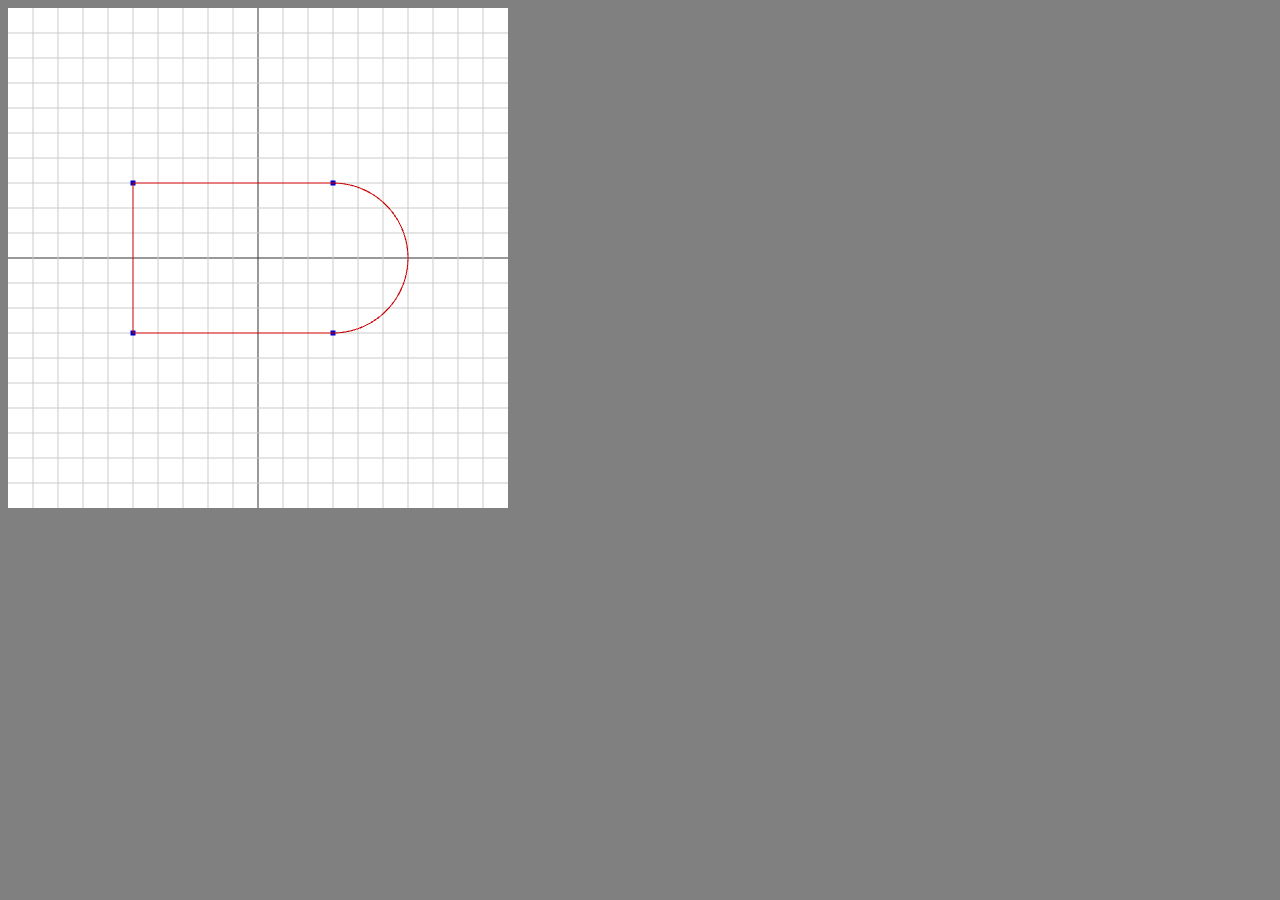
<file: assignments/A01 - Lines and Normalized Screen Coordinates/index.html>
<!doctype html>
<html>
	<head>
		<title>HTML 5 Canvas Element</title>
		<script src="draw.js"> </script>
		<script>
var canvas;
var gl = null;

var vU = [];
var stl1, stl2, stl3, stl4, stl5;
var show2 = false;
var program = null;

var keyFunction =function(e) {
	if (e.keyCode == 32) {	// Space
		show2 = !show2;
	}	
}
//'window' is a JavaScript object (if "canvas", it will not work)
window.addEventListener("keyup", keyFunction, false);


function line(x1,y1,x2,y2) {
	vU = vU.concat([x1,y1,x2,y2]);
}

function main(){
	var canvas = document.getElementById("my-canvas");
	
	try{
		gl= canvas.getContext("webgl2");
	} catch(e){
		console.log(e);
	}
	
	if(gl){
	
		var vertices = [ -1, 0,
						  1, 0,
						  0,-1,
						  0, 1];
		j = stl1 = vertices.length;
		
		for(i=1; i<10; i++) {
			// Horizontal lines
			vertices[j++] = -1; 
			vertices[j++] = i*0.1;
			vertices[j++] = 1; 
			vertices[j++] = i*0.1; 
			vertices[j++] = -1; 
			vertices[j++] = -i*0.1;
			vertices[j++] = 1; 
			vertices[j++] = -i*0.1; 
			
			// Vertical lines
			vertices[j++] = i*0.1;
			vertices[j++] = 1; 
			vertices[j++] = i*0.1; 
			vertices[j++] = -1; 
			vertices[j++] = -i*0.1;
			vertices[j++] = 1; 
			vertices[j++] = -i*0.1; 
			vertices[j++] = -1; 
		}
		stl2 = vertices.length;
		
		vertices = vertices.concat(
						[ 0.3, -0.3,
						 -0.5, -0.3,
						 -0.5, 0.3,
						  0.3, 0.3]
		);
		stl3b = vertices.length;
		for(i = 0; i <= 64; i++) {
			vertices = vertices.concat([0.3 * (1+Math.sin(i/64*3.1416)), 0.3 * Math.cos(i/64*3.1416)]);
		}
		stl3 = vertices.length; 
		
		draw();
		vertices = vertices.concat(vU);
		stl4 = vertices.length;
		
						 
		var VBO = gl.createBuffer();
		gl.bindBuffer(gl.ARRAY_BUFFER, VBO);
		gl.bufferData(gl.ARRAY_BUFFER, new Float32Array(vertices), gl.STATIC_DRAW);
		
// Vertex shader
			var vs = `#version 300 es
#define POSITION_LOCATION 0

layout(location = POSITION_LOCATION) in vec2 pos1;

void main() {
	gl_Position = vec4(pos1, 0, 1);
	gl_PointSize = 5.0;
}
`;

// Fragment shader
			var fs = `#version 300 es
precision highp float;

out vec4 color;

uniform vec4 pColor;

void main() {
	color = pColor;
}
`;
		program = gl.createProgram();
		var v1 = gl.createShader(gl.VERTEX_SHADER);
		gl.shaderSource(v1, vs);
		gl.compileShader(v1);
		var v2 = gl.createShader(gl.FRAGMENT_SHADER);
		gl.shaderSource(v2, fs)
		gl.compileShader(v2);		
		gl.attachShader(program, v1);
		gl.attachShader(program, v2);
		gl.linkProgram(program);				
		
		gl.useProgram(program);
		
		var vertexPositionHandle = gl.getAttribLocation(program, 'pos1');
		gl.enableVertexAttribArray(vertexPositionHandle);
		gl.vertexAttribPointer(vertexPositionHandle, 2, gl.FLOAT, false, 0, 0);

		drawScene();
	}else{
		alert("Error: WebGL not supported by your browser!");
	}
}

function drawScene() {
	var pColorLocation = gl.getUniformLocation(program, 'pColor');
	gl.uniform4f(pColorLocation, 0.2, 0.2, 0.2, 1.0);
	gl.drawArrays(gl.LINES, 0, stl1/2);
	gl.uniform4f(pColorLocation, 0.8, 0.8, 0.8, 1.0);
	gl.drawArrays(gl.LINES, stl1/2, (stl2-stl1)/2);

	gl.uniform4f(pColorLocation, 0.0, 0.0, 0.8, 1.0);
	gl.drawArrays(gl.LINE_STRIP, stl2/2, (stl3-stl2)/2);
	gl.drawArrays(gl.POINTS, stl2/2, (stl3b-stl2)/2);
	gl.uniform4f(pColorLocation, 0.8, 0.0, 0.0, 1.0);
	gl.drawArrays(gl.LINES, stl3/2, (stl4-stl3)/2);

		
	window.requestAnimationFrame(drawScene);		
}	

		</script>
	</head>
	
	<body style="background-color: grey;" onLoad="main();">
		<canvas id="my-canvas" width='500' height='500' style="background-color: white;">
			Your browser doesn't support the Canvas Element!
		</canvas>
	</body>

</html>
</file>
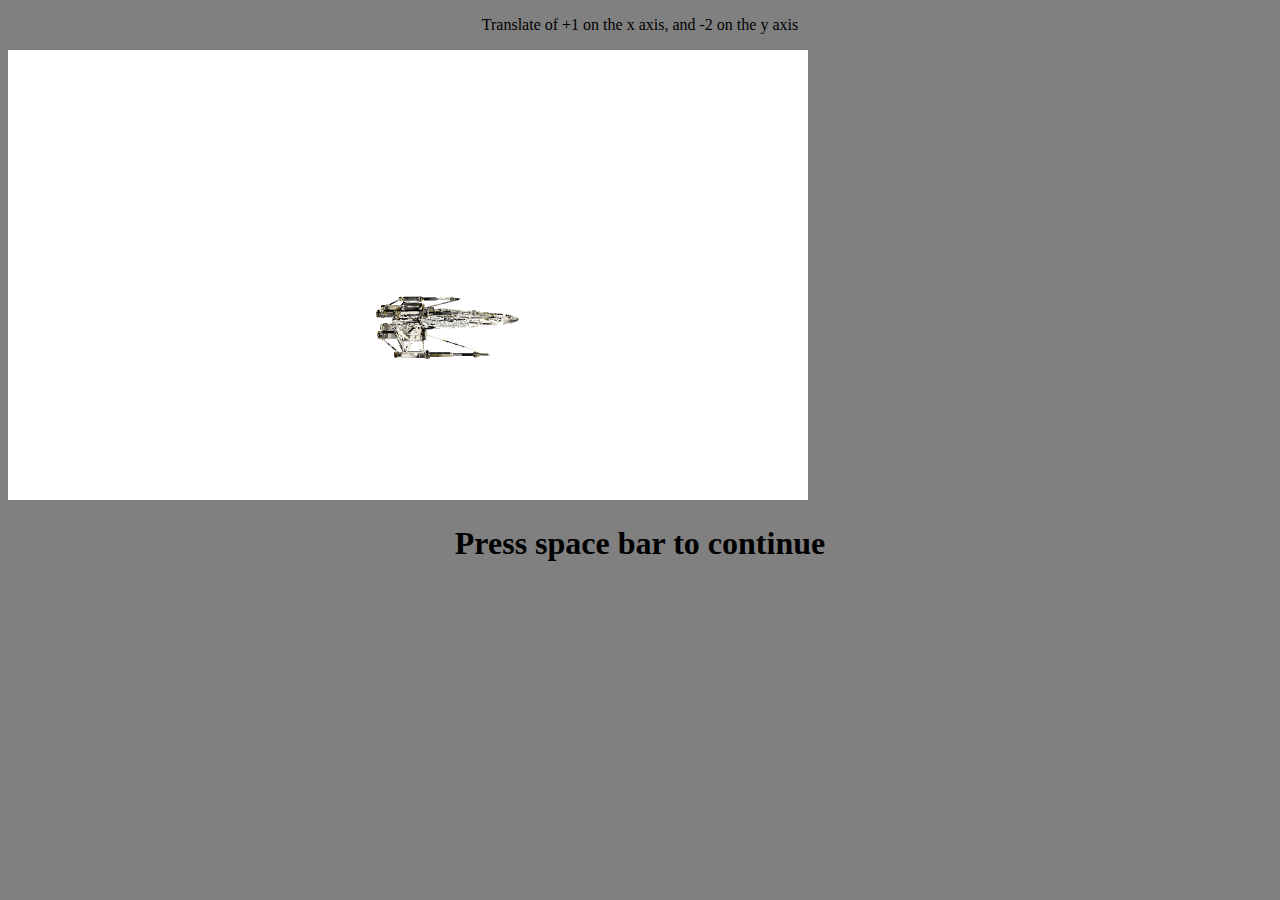
<file: assignments/A02 - Basic transform/index.html>
<!doctype html>
<html>
	<head>
		<title>HTML 5 Canvas Element</title>
		<script src="move.js"></script>
        <script src="lib/model.js"></script>
        <script src="lib/texture.js"></script>
        <script src="lib/webgl-obj-loader.min.js"></script>
		<script src="lib/utils.js"></script>
		<script src="lib/app.js"></script>
	</head>
	
	<body style="background-color: grey;" onLoad="main();">
		<center><p id="p1">Transforms go here</p></center>
		<canvas id="my-canvas" width='800' height='450' style="background-color: white;">
			Your browser doesn't support the Canvas Element!
		</canvas>
		<center><h1>Press space bar to continue</h1></center>
	</body>

</html>
</file>
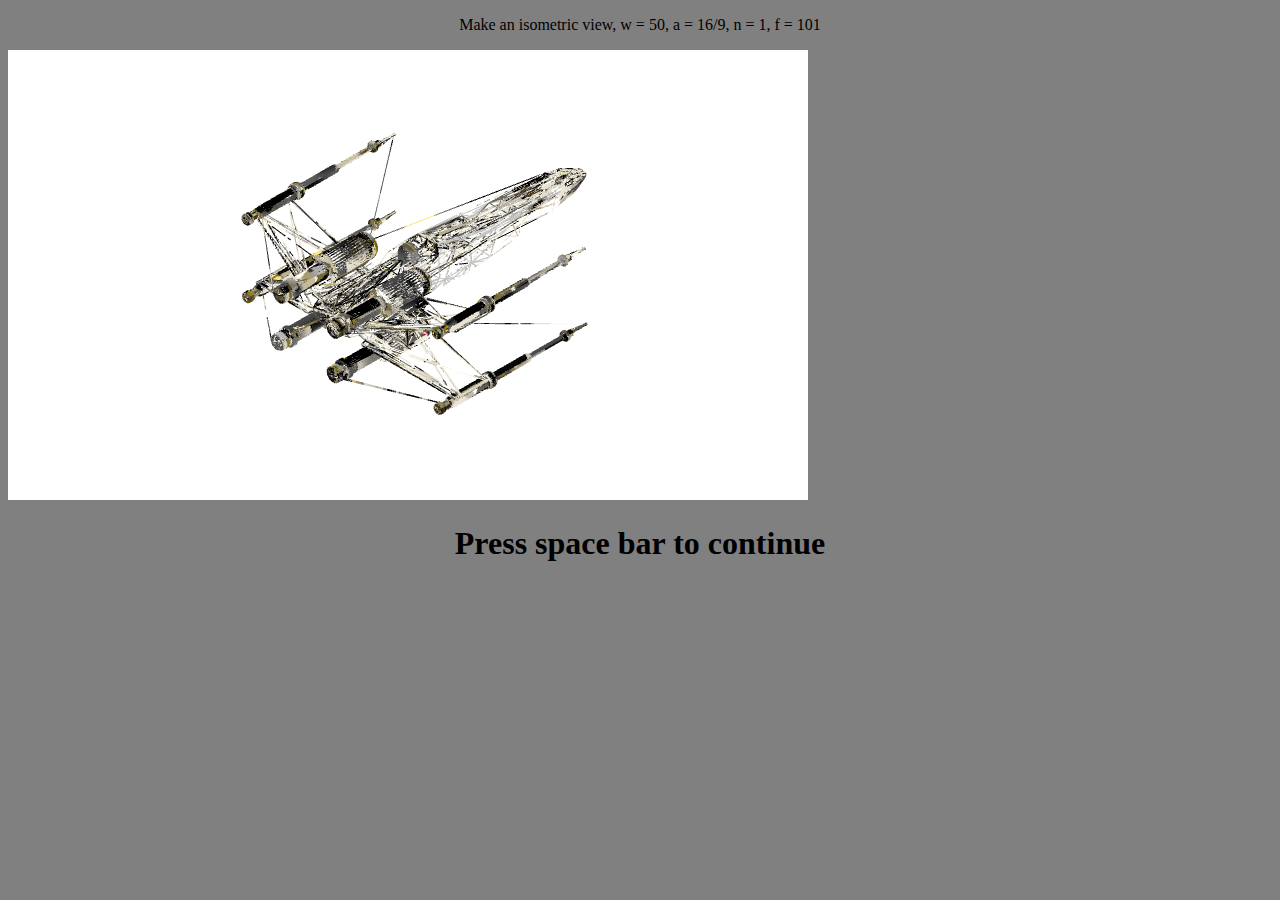
<file: assignments/A04 - Axonometry/index.html>
<!doctype html>
<html>
	<head>
		<title>HTML 5 Canvas Element</title>
		<script src="axonometry.js"></script>
        <script src="lib/model.js"></script>
        <script src="lib/texture.js"></script>
        <script src="lib/webgl-obj-loader.min.js"></script>
		<script src="lib/utils.js"></script>
		<script src="lib/app2.js"></script>
	</head>
	
	<body style="background-color: grey;" onLoad="main();">
		<center><p id="p1">Transforms go here</p></center>
		<canvas id="my-canvas" width='800' height='450' style="background-color: white;">
			Your browser doesn't support the Canvas Element!
		</canvas>
		<center><h1>Press space bar to continue</h1></center>
	</body>

</html>
</file>
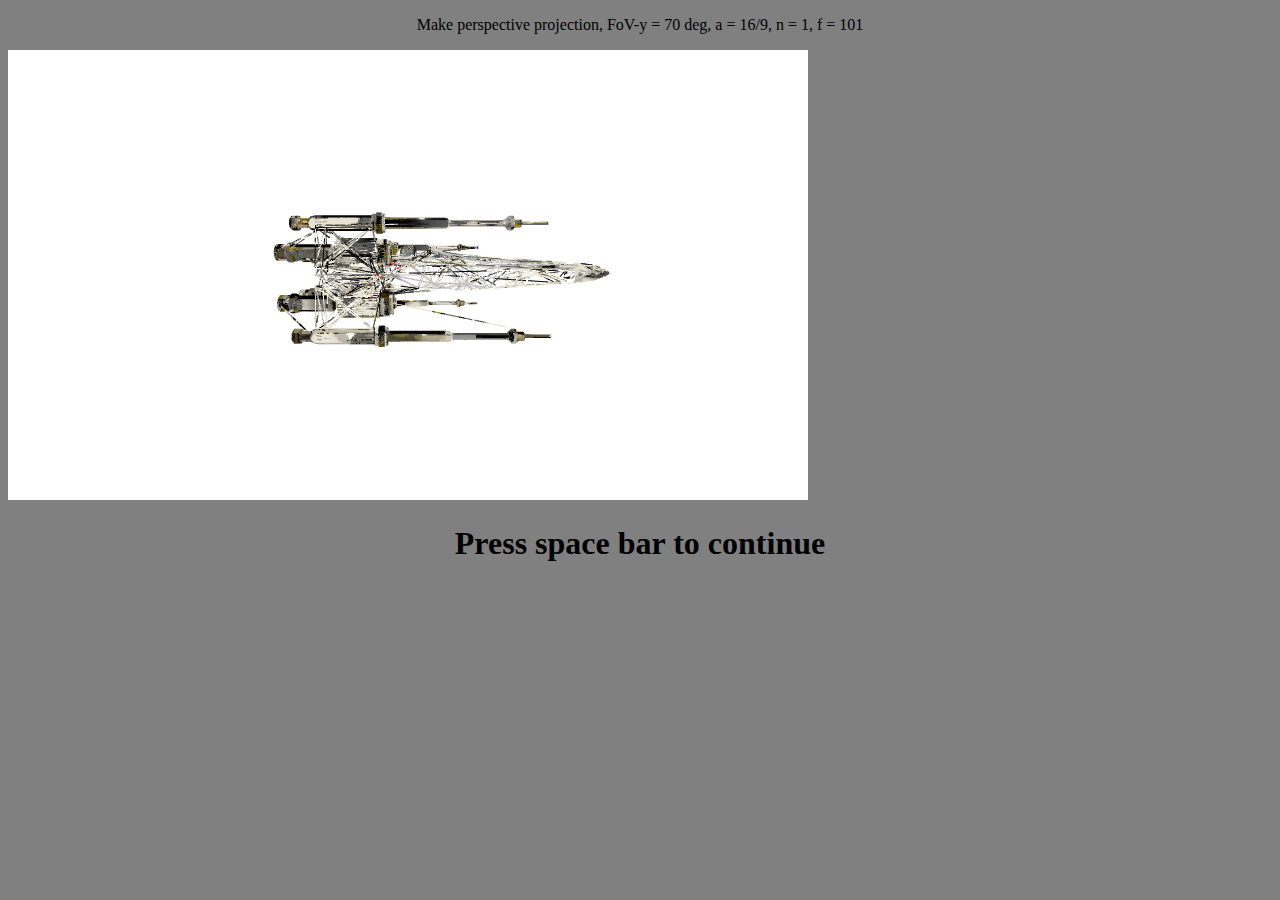
<file: assignments/A05 - Perspective/index.html>
<!doctype html>
<html>
	<head>
		<title>HTML 5 Canvas Element</title>
		<script src="perspective.js"></script>
        <script src="lib/model.js"></script>
        <script src="lib/texture.js"></script>
        <script src="lib/webgl-obj-loader.min.js"></script>
		<script src="lib/utils.js"></script>
		<script src="lib/app2.js"></script>
	</head>
	
	<body style="background-color: grey;" onLoad="main();">
		<center><p id="p1">Transforms go here</p></center>
		<canvas id="my-canvas" width='800' height='450' style="background-color: white;">
			Your browser doesn't support the Canvas Element!
		</canvas>
		<center><h1>Press space bar to continue</h1></center>
	</body>

</html>
</file>
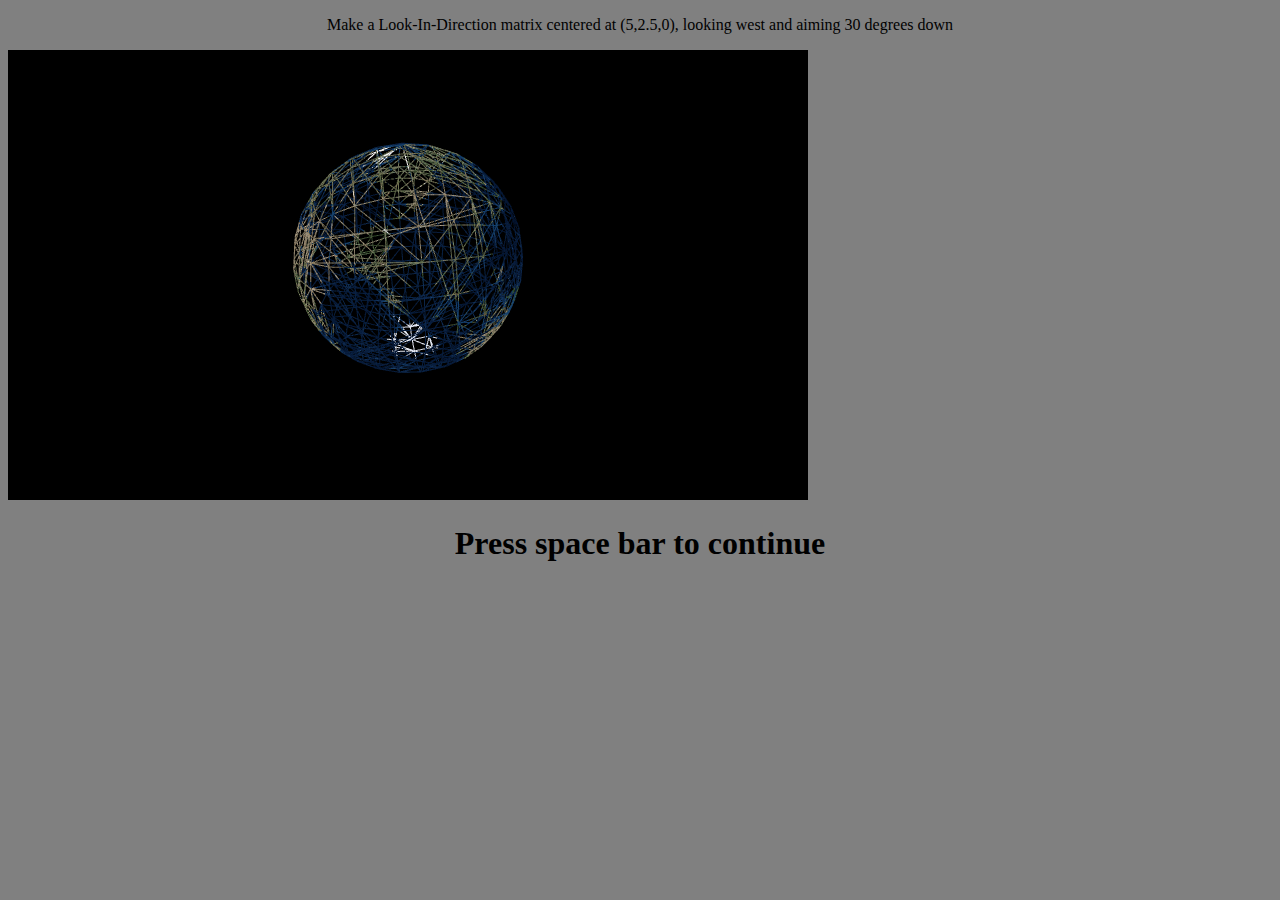
<file: assignments/A06 - View/index.html>
<!doctype html>
<html>
	<head>
		<title>HTML 5 Canvas Element</title>
		<script src="view.js"></script>
        <script src="lib/model.js"></script>
        <script src="lib/texture.js"></script>
        <script src="lib/webgl-obj-loader.min.js"></script>
		<script src="lib/utils.js"></script>
		<script src="lib/app.js"></script>
	</head>
	
	<body style="background-color: grey;" onLoad="main();">
		<center><p id="p1">Transforms go here</p></center>
		<canvas id="my-canvas" width='800' height='450' style="background-color: black;">
			Your browser doesn't support the Canvas Element!
		</canvas>
		<center><h1>Press space bar to continue</h1></center>
	</body>

</html>
</file>
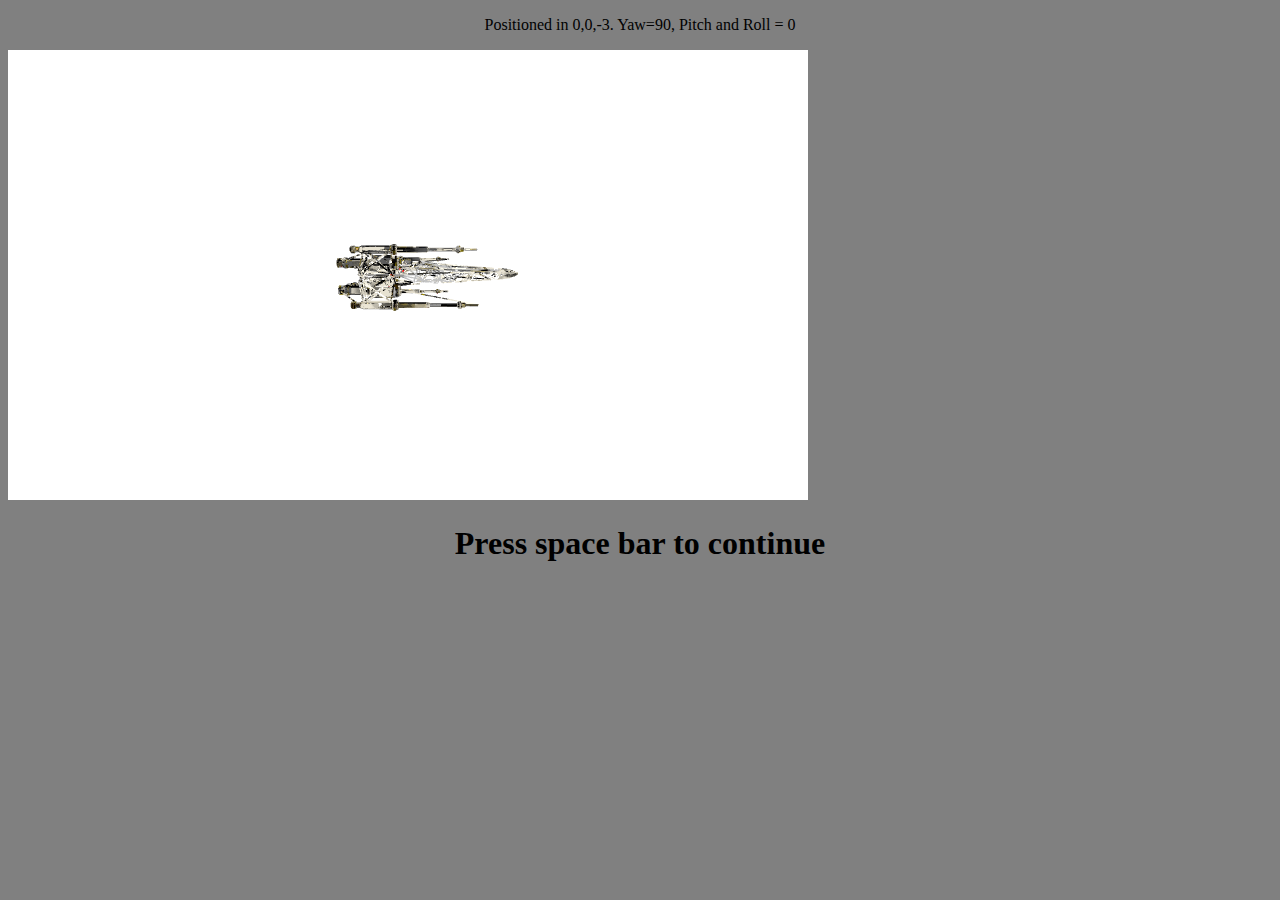
<file: assignments/A07 - World Matrix/index.html>
<!doctype html>
<html>
	<head>
		<title>HTML 5 Canvas Element</title>
		<script src="world.js"></script>
        <script src="lib/model.js"></script>
        <script src="lib/texture.js"></script>
        <script src="lib/webgl-obj-loader.min.js"></script>
		<script src="lib/utils.js"></script>
		<script src="lib/app.js"></script>
	</head>
	
	<body style="background-color: grey;" onLoad="main();">
		<center><p id="p1">Transforms go here</p></center>
		<canvas id="my-canvas" width='800' height='450' style="background-color: white;">
			Your browser doesn't support the Canvas Element!
		</canvas>
		<center><h1>Press space bar to continue</h1></center>
	</body>

</html>
</file>
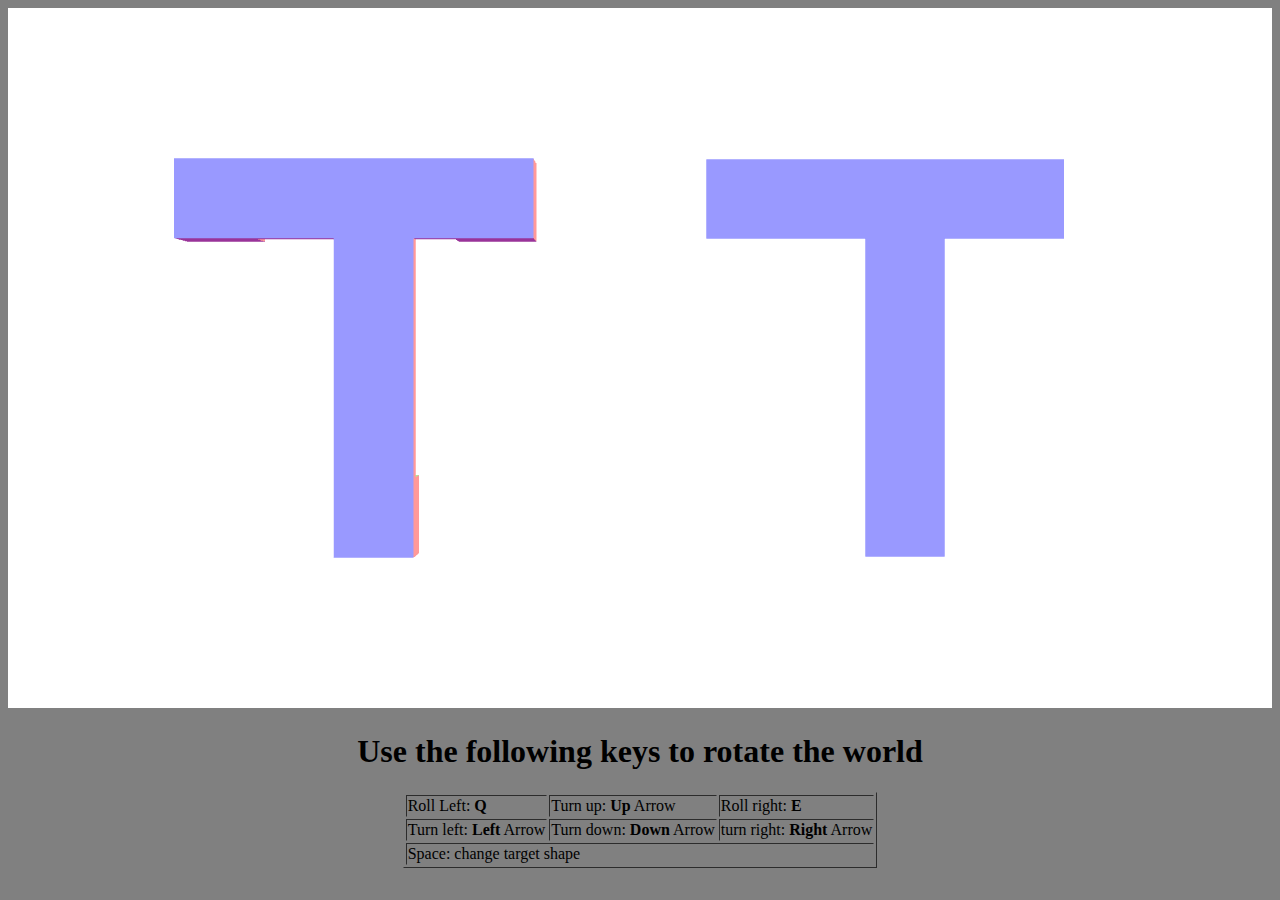
<file: assignments/A08 - Quaternion rotation/index.html>
<!doctype html>
<html>
	<head>
		<title>Round and round</title>
        <script src="lib/model.js"></script>
        <script src="lib/webgl-obj-loader.min.js"></script>
        <script src="lib/quaternion.min.js"></script>
		<script src="lib/utils.js"></script>
		<script src="lib/app.js"></script>
		<script src="Rotation.js"></script>
	</head>
	
	<body style="background-color: grey;" onLoad="main();">
		<canvas id="my-canvas" width='800' height='450' style="background-color: white;">
			Your browser doesn't support the Canvas Element!
		</canvas>
		<center>
			<h1>Use the following keys to rotate the world</h1>
			<table border="1">
			  <tr>
				<td>Roll Left: <B>Q</B></td>
				<td>Turn up: <B>Up</B> Arrow</td>
				<td>Roll right: <B>E</B></td>
			  </tr>
			  <tr>
				<td>Turn left: <B>Left</B> Arrow</td>
				<td>Turn down: <B>Down</B> Arrow</td>
				<td>turn right: <B>Right</B> Arrow</td>
			  </tr>
			  <tr>
			    <td colspan="3">Space: change target shape</td>
			  </tr>
			<table/>
		</center>
	</body>

</html>
</file>
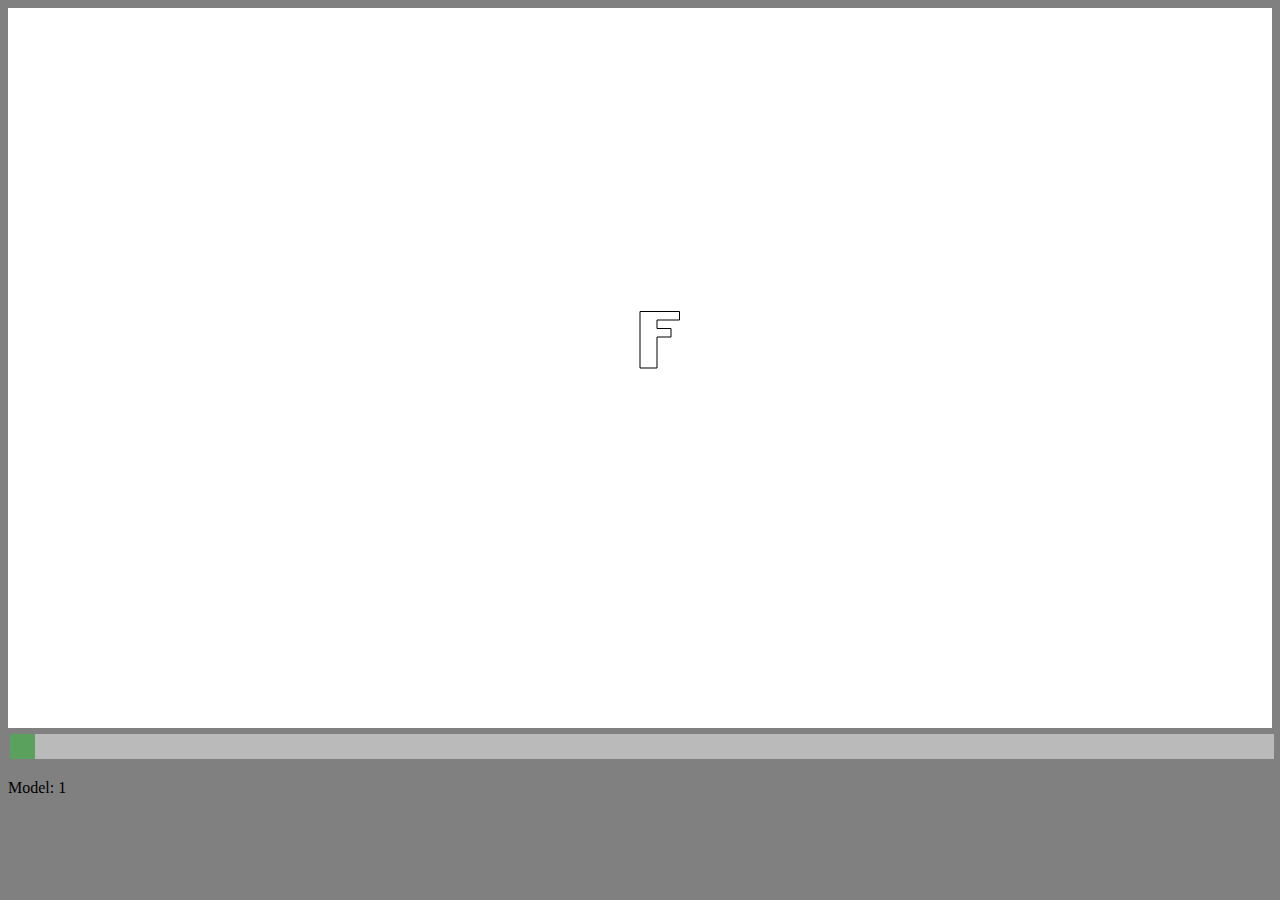
<file: assignments/A09 - Primitives/index.html>
<!doctype html>
<html>
	<head>
		<title>HTML 5 Canvas Element</title>
		<script src="models.js"></script>
		<script src="lib/utils.js"></script>
		<script src="lib/app.js"></script>
		<style>
		.slidecontainer {
		  width: 100%;
		}
		
		.slider {
		  -webkit-appearance: none;
		  width: 100%;
		  height: 25px;
		  background: #d3d3d3;
		  outline: none;
		  opacity: 0.7;
		  -webkit-transition: .2s;
		  transition: opacity .2s;
		}
		
		.slider:hover {
		  opacity: 1;
		}
		
		.slider::-webkit-slider-thumb {
		  -webkit-appearance: none;
		  appearance: none;
		  width: 25px;
		  height: 25px;
		  background: #4CAF50;
		  cursor: pointer;
		}
		
		.slider::-moz-range-thumb {
		  width: 25px;
		  height: 25px;
		  background: #4CAF50;
		  cursor: pointer;
		}
		</style>
	</head>
	
	<body style="background-color: grey;" onLoad="main();">
		<canvas id="my-canvas" width='800' height='450' style="background-color: white;">
			Your browser doesn't support the Canvas Element!
		</canvas>
		<div class="slidecontainer">
		  <input type="range" min="1" max="5" value="1" class="slider" id="myRange">
		  <p>Model: <span id="demo"></span></p>
		</div>
		
		<script>
		var slider = document.getElementById("myRange");
		var output = document.getElementById("demo");
		output.innerHTML = slider.value;
		
		slider.oninput = function() {
		  output.innerHTML = this.value;
		}
		</script>
	</body>

</html>
</file>
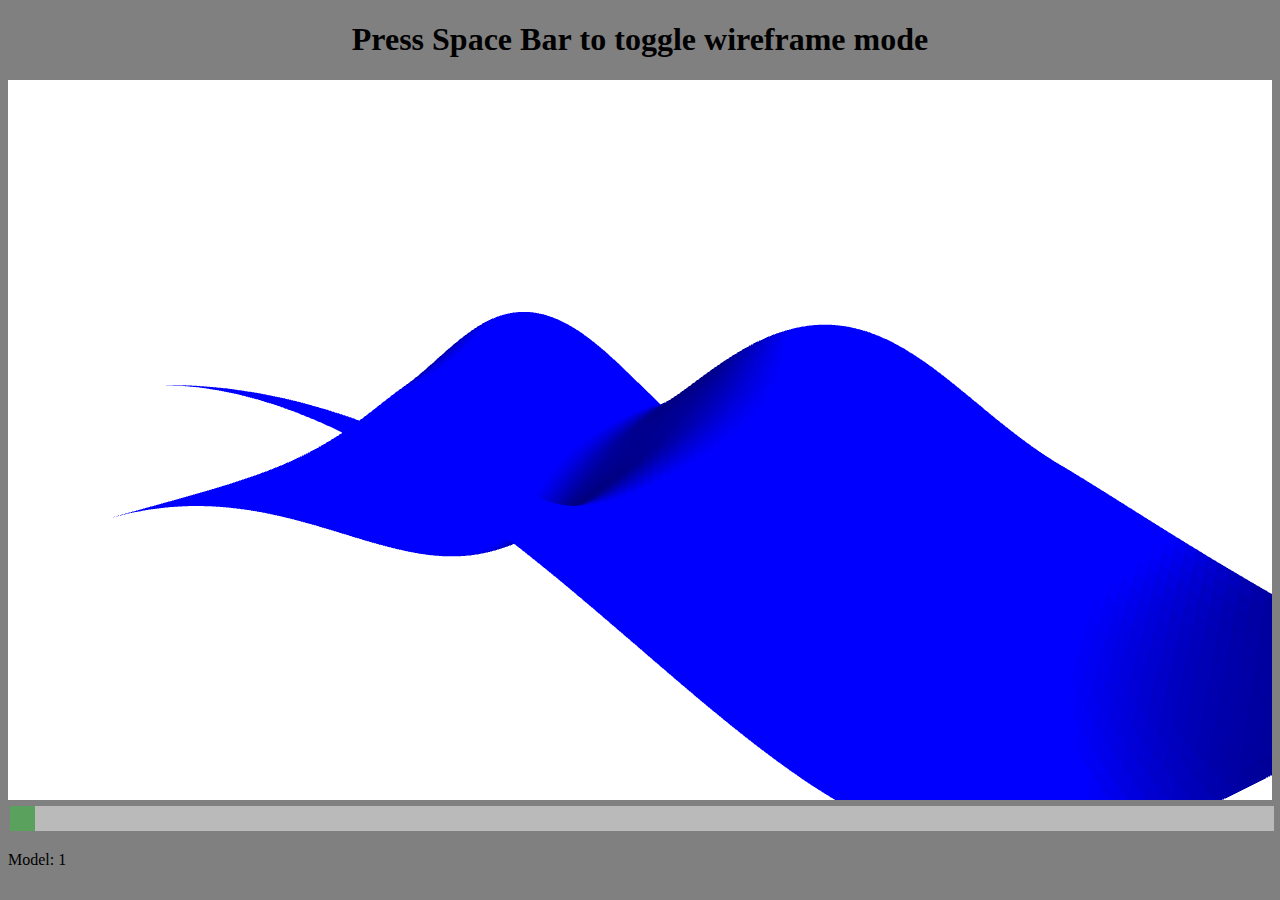
<file: assignments/A10 - Indexed Primitives/index.html>
<!doctype html>
<html>
	<head>
		<title>HTML 5 Canvas Element</title>
		<script src="models.js"></script>
        <script src="lib/model.js"></script>
		<script src="lib/utils.js"></script>
		<script src="lib/app.js"></script>
		<style>
		.slidecontainer {
		  width: 100%;
		}
		
		.slider {
		  -webkit-appearance: none;
		  width: 100%;
		  height: 25px;
		  background: #d3d3d3;
		  outline: none;
		  opacity: 0.7;
		  -webkit-transition: .2s;
		  transition: opacity .2s;
		}
		
		.slider:hover {
		  opacity: 1;
		}
		
		.slider::-webkit-slider-thumb {
		  -webkit-appearance: none;
		  appearance: none;
		  width: 25px;
		  height: 25px;
		  background: #4CAF50;
		  cursor: pointer;
		}
		
		.slider::-moz-range-thumb {
		  width: 25px;
		  height: 25px;
		  background: #4CAF50;
		  cursor: pointer;
		}
		</style>
	</head>
	
	<body style="background-color: grey;" onLoad="main();">
		<center><h1> Press <B>Space Bar</B> to toggle wireframe mode</h1></center>
		<canvas id="my-canvas" width='800' height='450' style="background-color: white;">
			Your browser doesn't support the Canvas Element!
		</canvas>
		<div class="slidecontainer">
		  <input type="range" min="1" max="5" value="1" class="slider" id="myRange">
		  <p>Model: <span id="demo"></span></p>
		</div>
		
		<script>
		var slider = document.getElementById("myRange");
		var output = document.getElementById("demo");
		output.innerHTML = slider.value;
		
		slider.oninput = function() {
		  output.innerHTML = this.value;
		}
		</script>
	</body>

</html>
</file>
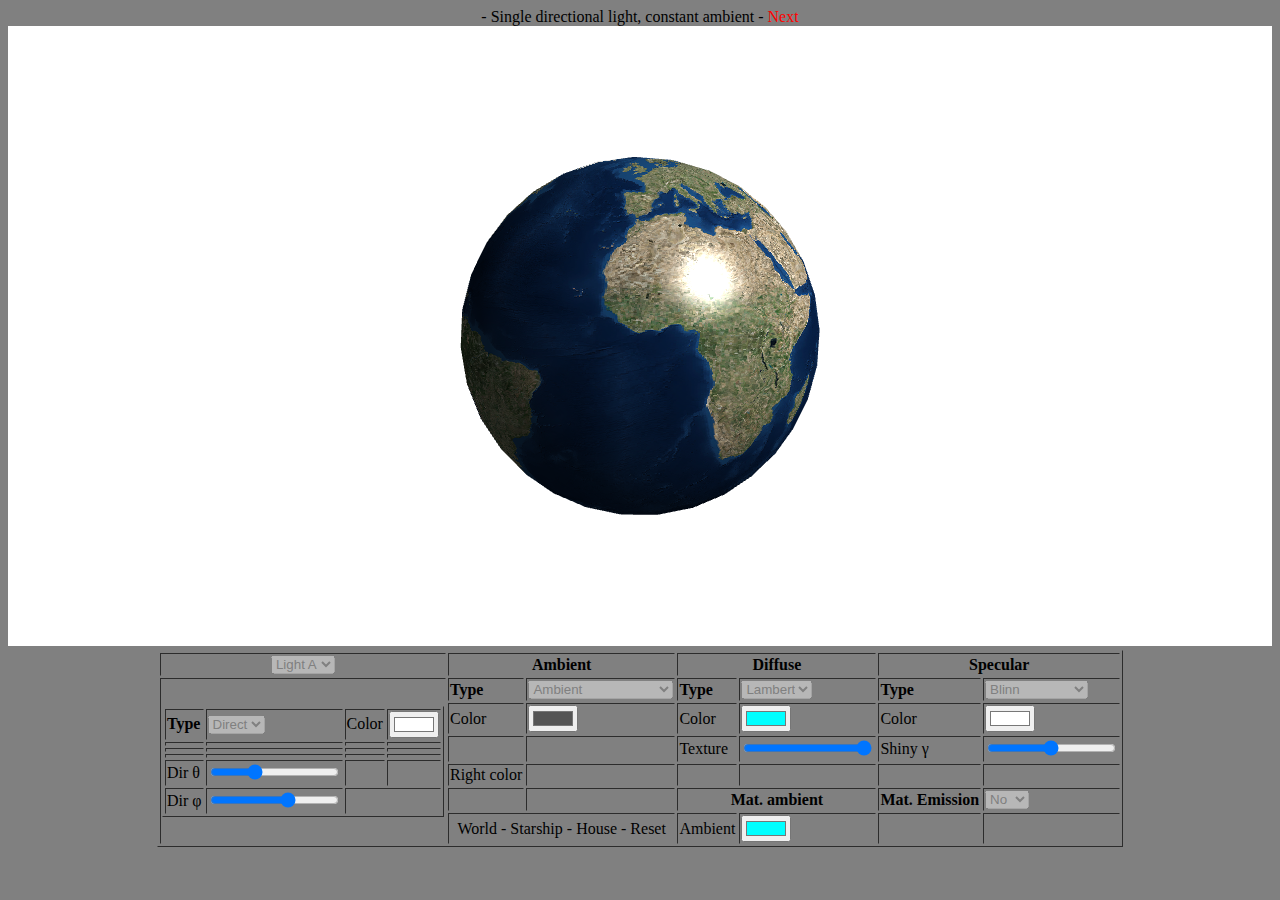
<file: assignments/A11 - GLSL lights/index.html>
<!doctype html>
<html>
	<head>
		<title>The globe shader</title>
        <script src="lib/model1.js"></script>
        <script src="lib/texture1.js"></script>
        <script src="lib/model2.js"></script>
        <script src="lib/texture2.js"></script>
        <script src="lib/model3.js"></script>
        <script src="lib/texture3.js"></script>
        <script src="lib/webgl-obj-loader.min.js"></script>
		<script src="lib/utils.js"></script>
		<script src="lib/app.js"></script>
		<script src="shaders.js"></script>
	</head>
	
	<body style="background-color: grey;" onLoad="main();">
		<center>
			<span onclick="ChangeShader(-1);" id="prevButton" style="display:none; color:red">Previous</span> -
			<span id="p1">Shader request goes here</span> -
			<span onclick="ChangeShader(+1);" id="nextButton" style="color:red">Next</span>
		</center>
		<canvas id="my-canvas" width='800' height='450' style="background-color: black;">
			Your browser doesn't support the Canvas Element!
		</canvas>
		<center>
			<table border="1">
			  <tr>
				<td><div style="text-align:center"><select id="lightEditNo" onchange="showLight(this.value);" disabled>
				  <option value="LA">Light A</option>
				</select></div></td>
				<th colspan="2">Ambient</th>
				<th colspan="2">Diffuse</th>
				<th colspan="2">Specular</th>
			  </tr>
			  <tr>
			  	<td rowspan="6">
			<div id="LA">
			 <table border="1">
			  <tr>
			  	<td><div id="LA11"><b>Type</b></div></td>
			  	<td><div id="LA12"><select id="lightType" onchange="showHideUI(this.id,this.value);" disabled>
				  <option value="none">None</option>
				  <option value="direct">Direct</option>
				  <option value="point">Point</option>
				  <option value="spot">Spot</option>
				</select></div></td>
			  	<td><div id="LA13">Color</div></td>
			  	<td><div id="LA14"><input type="color" id="lightColor" value="#ffffff"></div></td>
			  </tr>
			  <tr>
			  	<td><div id="LA21">Pos <i>x</i></div></td>
			  	<td><div id="LA22"><input type="range" min="-100" max="100" id="PosX"></div></td>
			  	<td><div id="LA23">Decay &beta;</div></td>
			  	<td><div id="LA24"><input type="range" min="0" max="2" id="Decay"></div></td>
			  </tr>
			  <tr>
			  	<td><div id="LA31">Pos <i>y</i></div></td>
			  	<td><div id="LA32"><input type="range" min="-100" max="100" id="PosY"></div></td>
			  	<td><div id="LA33">Targe dist. <i>g</i></div></td>
			  	<td><div id="LA34"><input type="range" min="0" max="100" id="Target"></div></td>
			  </tr>
			  <tr>
			  	<td><div id="LA41">Pos <i>z</i></div></td>
			  	<td><div id="LA42"><input type="range" min="-100" max="100" id="PosZ"></div></td>
			  	<td><div id="LA43">Cone <i>out</i></div></td>
			  	<td><div id="LA44"><input type="range" min="0" max="150" id="ConeOut"></div></td>
			  </tr>
			  <tr>
			  	<td><div id="LA51">Dir &theta;</div></td>
			  	<td><div id="LA52"><input type="range" min="0" max="180" id="DirTheta"></div></td>
			  	<td><div id="LA53">Cone <i>in</i></div></td>
			  	<td><div id="LA54"><input type="range" min="0" max="100" id="ConeIn"></div></td>
			  </tr>
			  <tr>
			  	<td><div id="LA61">Dir &phi;</div></td>
			  	<td><div id="LA62"><input type="range" min="-180" max="180" id="DirPhi"></div></td>
			  	<td colspan="2">&nbsp;</td>
			  </tr>
			 </table>
			</div>
			  	</td>
			  	<td><div id="A11"><b>Type</b></div></td>
			  	<td><div id="A12"><select id="ambientType" onchange="showHideUI(this.id,this.value);" disabled>
				  <option value="none">None</option>
				  <option value="ambient">Ambient</option>
				  <option value="hemispheric">Hemispheric</option>
				  <option value="SH">Spherical Harmonics</option>
				</select></div></td>
			  	<td><div id="D11"><b>Type</b></div></td>
			  	<td><div id="D12"><select id="diffuseType" onchange="showHideUI(this.id,this.value);" disabled>
				  <option value="none">None</option>
				  <option value="lambert">Lambert</option>
				  <option value="toon">Toon</option>
				</select></div></td>
			  	<td><div id="S11"><b>Type</b></div></td>
			  	<td><div id="S12"><select id="specularType" onchange="showHideUI(this.id,this.value);" disabled>
				  <option value="none">None</option>
				  <option value="phong">Phong</option>
				  <option value="blinn">Blinn</option>
				  <option value="toonP">Toon (Phong)</option>
				  <option value="toonB">Toon (Blinn)</option>
				</select></div></td>
			  </tr>
			  <tr>
			  	<td><div id="A20">Upper Color</div><div id="A21">Color</div></td>
			  	<td><div id="A22"><input type="color" id="ambientLightColor" value="#222222"></div></td>
			  	<td><div id="D21">Color</div></td>
			  	<td><div id="D22"><input type="color" id="diffuseColor" value="#00ffff"></div></td>
			  	<td><div id="S21">Color</div></td>
			  	<td><div id="S22"><input type="color" id="specularColor" value="#ffffff"></div></td>
			  </tr>
			  <tr>
			  	<td><div id="A30">Left color</div><div id="A31">Dir &theta;</div></td>
			  	<td><div id="A32"><input type="range" min="0" max="180" id="ADirTheta"></div><div id="A33"><input type="color" id="SHLeftLightColor" value="#550055"></div></td>
			  	<td><div id="D31">Texture</div></td>
			  	<td><div id="D32"><input type="range" min="0" max="100" id="DTexMix"></div></td>
			  	<td><div id="S31">Shiny &gamma;</div></td>
			  	<td><div id="S32"><input type="range" min="1" max="200" id="SpecShine"></div></td>
			  </tr>
			  <tr>
			  	<td><div id="A40">Right color</div><div id="A41">Dir &phi;</div></td>
			  	<td><div id="A42"><input type="range" min="-180" max="180" id="ADirPhi"></div><div id="A43"><input type="color" id="SHRightLightColor" value="#005555"></div></td>
			  	<td><div id="D41">Toon thr.</div></td>
			  	<td><div id="D42"><input type="range" min="0" max="100" id="DToonTh"></div></td>
			  	<td><div id="S41">Toon thr.</div></td>
			  	<td><div id="S42"><input type="range" min="0" max="100" id="SToonTh"></div></td>
			  </tr>
			  <tr>
			  	<td><div id="A50">Front color</div><div id="A51">Lower color</div></td>
			  	<td><div id="A52"><input type="color" id="ambientLightLowColor" value="#002200"></div></td>
			  	<th colspan="2"><div id="MA0">Mat. ambient</div></th>
			  	<th>Mat. Emission</th>
			  	<td><div id="E12"><select id="emissionType" onchange="showHideUI(this.id,this.value);" disabled>
				  <option value="No">No</option>
				  <option value="Yes">Yes</option>
				</select></div></td>
			  </tr>			  <tr>
			  	<td colspan="2">
			  	  <div style="text-align:center">
			  		<span onclick="setWorldMesh();">World</span> -
			  		<span onclick="setXwingMesh();">Starship</span> -
			  		<span onclick="setHouseMesh();">House</span> -
			  		<span onclick="resetShaderParams();">Reset</span>
			  	  </div>
			  	</td>
			  	<td><div id="MA1">Ambient</div></td>
			  	<td><div id="MA2"><input type="color" id="ambientMatColor" value="#00ffff"></div></td>
			  	<td><div id="ME1">Emit</div></td>
			  	<td><div id="ME2"><input type="color" id="emitColor" value="#000000"></div></td>
			  </tr>
			</table>
		</center>
	</body>

</html>
</file>
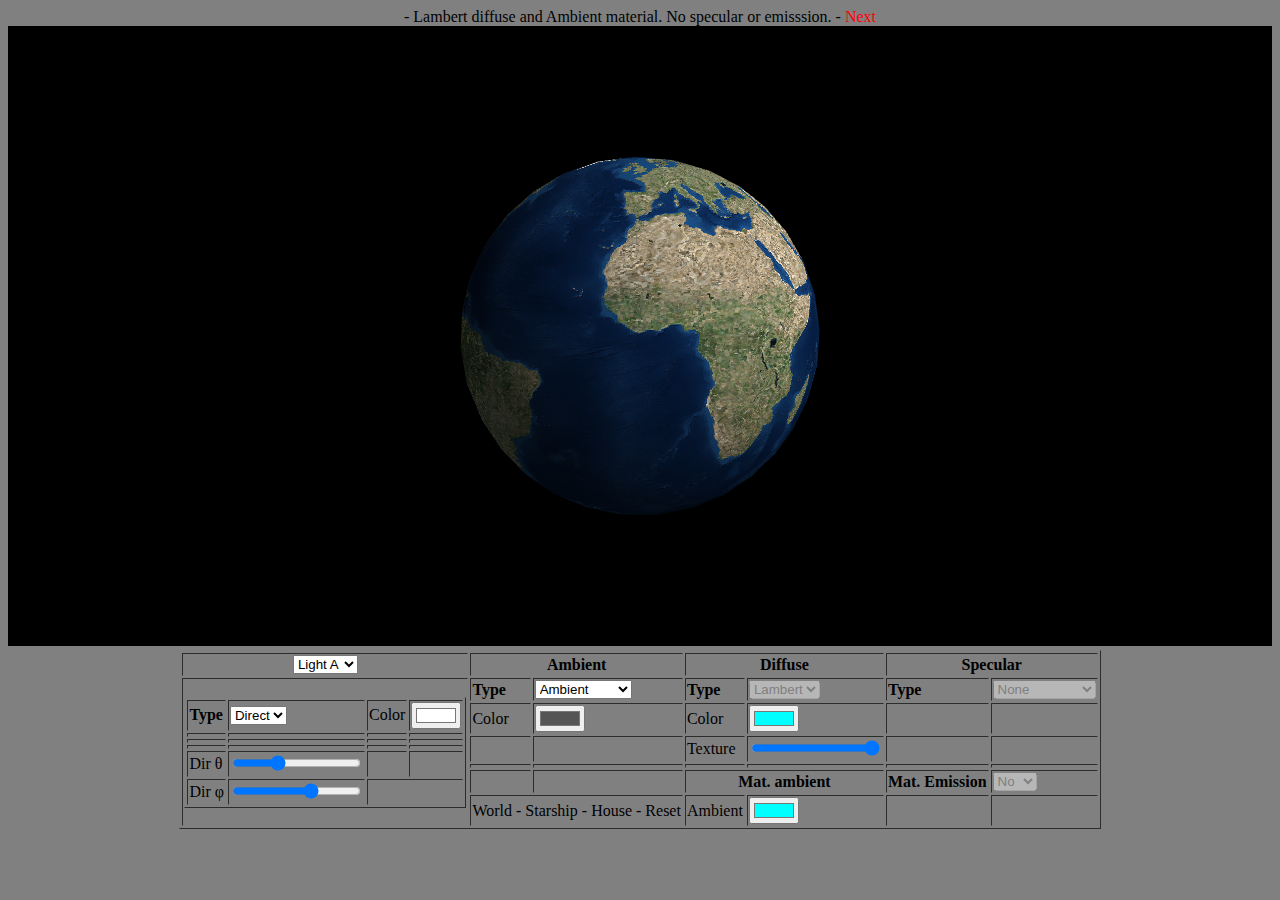
<file: assignments/A12 - GLSL BRDF/index.html>
<!doctype html>
<html>
	<head>
		<title>The globe shader</title>
        <script src="lib/model1.js"></script>
        <script src="lib/texture1.js"></script>
        <script src="lib/model2.js"></script>
        <script src="lib/texture2.js"></script>
        <script src="lib/model3.js"></script>
        <script src="lib/texture3.js"></script>
        <script src="lib/webgl-obj-loader.min.js"></script>
		<script src="lib/utils.js"></script>
		<script src="lib/app.js"></script>
		<script src="shaders.js"></script>
	</head>
	
	<body style="background-color: grey;" onLoad="main();">
		<center>
			<span onclick="ChangeShader(-1);" id="prevButton" style="display:none; color:red">Previous</span> -
			<span id="p1">Shader request goes here</span> -
			<span onclick="ChangeShader(+1);" id="nextButton" style="color:red">Next</span>
		</center>
		<canvas id="my-canvas" width='800' height='450' style="background-color: black;">
			Your browser doesn't support the Canvas Element!
		</canvas>
		<center>
			<table border="1">
			  <tr>
				<td><div style="text-align:center"><select id="lightEditNo" onchange="showLight(this.value);">
				  <option value="LA">Light A</option>
				  <option value="LB">Light B</option>
				  <option value="LC">Light C</option>
				</select></div></td>
				<th colspan="2">Ambient</th>
				<th colspan="2">Diffuse</th>
				<th colspan="2">Specular</th>
			  </tr>
			  <tr>
			  	<td rowspan="6">
			<div id="LA">
			 <table border="1">
			  <tr>
			  	<td><div id="LA11"><b>Type</b></div></td>
			  	<td><div id="LA12"><select id="LAlightType" onchange="showHideUI(this.id,this.value);">
				  <option value="none">None</option>
				  <option value="direct">Direct</option>
				  <option value="point">Point</option>
				  <option value="spot">Spot</option>
				</select></div></td>
			  	<td><div id="LA13">Color</div></td>
			  	<td><div id="LA14"><input type="color" id="LAlightColor" value="#ffffff"></div></td>
			  </tr>
			  <tr>
			  	<td><div id="LA21">Pos <i>x</i></div></td>
			  	<td><div id="LA22"><input type="range" min="-100" max="100" id="LAPosX"></div></td>
			  	<td><div id="LA23">Decay &beta;</div></td>
			  	<td><div id="LA24"><input type="range" min="0" max="2" id="LADecay"></div></td>
			  </tr>
			  <tr>
			  	<td><div id="LA31">Pos <i>y</i></div></td>
			  	<td><div id="LA32"><input type="range" min="-100" max="100" id="LAPosY"></div></td>
			  	<td><div id="LA33">Targe dist. <i>g</i></div></td>
			  	<td><div id="LA34"><input type="range" min="0" max="100" id="LATarget"></div></td>
			  </tr>
			  <tr>
			  	<td><div id="LA41">Pos <i>z</i></div></td>
			  	<td><div id="LA42"><input type="range" min="-100" max="100" id="LAPosZ"></div></td>
			  	<td><div id="LA43">Cone <i>out</i></div></td>
			  	<td><div id="LA44"><input type="range" min="0" max="150" id="LAConeOut"></div></td>
			  </tr>
			  <tr>
			  	<td><div id="LA51">Dir &theta;</div></td>
			  	<td><div id="LA52"><input type="range" min="0" max="180" id="LADirTheta"></div></td>
			  	<td><div id="LA53">Cone <i>in</i></div></td>
			  	<td><div id="LA54"><input type="range" min="0" max="100" id="LAConeIn"></div></td>
			  </tr>
			  <tr>
			  	<td><div id="LA61">Dir &phi;</div></td>
			  	<td><div id="LA62"><input type="range" min="-180" max="180" id="LADirPhi"></div></td>
			  	<td colspan="2">&nbsp;</td>
			  </tr>
			 </table>
			</div>
			<div id="LB" style="display:none">
			 <table border="1">
			  <tr>
			  	<td><div id="LB11"><b>Type</b></div></td>
			  	<td><div id="LB12"><select id="LBlightType" onchange="showHideUI(this.id,this.value);">
				  <option value="none">None</option>
				  <option value="direct">Direct</option>
				  <option value="point">Point</option>
				  <option value="spot">Spot</option>
				</select></div></td>
			  	<td><div id="LB13">Color</div></td>
			  	<td><div id="LB14"><input type="color" id="LBlightColor" value="#ffffff"></div></td>
			  </tr>
			  <tr>
			  	<td><div id="LB21">Pos <i>x</i></div></td>
			  	<td><div id="LB22"><input type="range" min="-100" max="100" id="LBPosX"></div></td>
			  	<td><div id="LB23">Decay &beta;</div></td>
			  	<td><div id="LB24"><input type="range" min="0" max="2" id="LBDecay"></div></td>
			  </tr>
			  <tr>
			  	<td><div id="LB31">Pos <i>y</i></div></td>
			  	<td><div id="LB32"><input type="range" min="-100" max="100" id="LBPosY"></div></td>
			  	<td><div id="LB33">Targe dist. <i>g</i></div></td>
			  	<td><div id="LB34"><input type="range" min="0" max="100" id="LBTarget"></div></td>
			  </tr>
			  <tr>
			  	<td><div id="LB41">Pos <i>z</i></div></td>
			  	<td><div id="LB42"><input type="range" min="-100" max="100" id="LBPosZ"></div></td>
			  	<td><div id="LB43">Cone <i>out</i></div></td>
			  	<td><div id="LB44"><input type="range" min="0" max="150" id="LBConeOut"></div></td>
			  </tr>
			  <tr>
			  	<td><div id="LB51">Dir &theta;</div></td>
			  	<td><div id="LB52"><input type="range" min="0" max="180" id="LBDirTheta"></div></td>
			  	<td><div id="LB53">Cone <i>in</i></div></td>
			  	<td><div id="LB54"><input type="range" min="0" max="100" id="LBConeIn"></div></td>
			  </tr>
			  <tr>
			  	<td><div id="LB61">Dir &phi;</div></td>
			  	<td><div id="LB62"><input type="range" min="-180" max="180" id="LBDirPhi"></div></td>
			  	<td colspan="2">&nbsp;</td>
			  </tr>
			 </table>
			</div>
			<div id="LC" style="display:none">
			 <table border="1">
			  <tr>
			  	<td><div id="LC11"><b>Type</b></div></td>
			  	<td><div id="LC12"><select id="LClightType" onchange="showHideUI(this.id,this.value);">
				  <option value="none">None</option>
				  <option value="direct">Direct</option>
				  <option value="point">Point</option>
				  <option value="spot">Spot</option>
				</select></div></td>
			  	<td><div id="LC13">Color</div></td>
			  	<td><div id="LC14"><input type="color" id="LClightColor" value="#ffffff"></div></td>
			  </tr>
			  <tr>
			  	<td><div id="LC21">Pos <i>x</i></div></td>
			  	<td><div id="LC22"><input type="range" min="-100" max="100" id="LCPosX"></div></td>
			  	<td><div id="LC23">Decay &beta;</div></td>
			  	<td><div id="LC24"><input type="range" min="0" max="2" id="LCDecay"></div></td>
			  </tr>
			  <tr>
			  	<td><div id="LC31">Pos <i>y</i></div></td>
			  	<td><div id="LC32"><input type="range" min="-100" max="100" id="LCPosY"></div></td>
			  	<td><div id="LC33">Targe dist. <i>g</i></div></td>
			  	<td><div id="LC34"><input type="range" min="0" max="100" id="LCTarget"></div></td>
			  </tr>
			  <tr>
			  	<td><div id="LC41">Pos <i>z</i></div></td>
			  	<td><div id="LC42"><input type="range" min="-100" max="100" id="LCPosZ"></div></td>
			  	<td><div id="LC43">Cone <i>out</i></div></td>
			  	<td><div id="LC44"><input type="range" min="0" max="150" id="LCConeOut"></div></td>
			  </tr>
			  <tr>
			  	<td><div id="LC51">Dir &theta;</div></td>
			  	<td><div id="LC52"><input type="range" min="0" max="180" id="LCDirTheta"></div></td>
			  	<td><div id="LC53">Cone <i>in</i></div></td>
			  	<td><div id="LC54"><input type="range" min="0" max="100" id="LCConeIn"></div></td>
			  </tr>
			  <tr>
			  	<td><div id="LC61">Dir &phi;</div></td>
			  	<td><div id="LC62"><input type="range" min="-180" max="180" id="LCDirPhi"></div></td>
			  	<td colspan="2">&nbsp;</td>
			  </tr>
			 </table>
			</div>
			  	</td>
			  	<td><div id="A11"><b>Type</b></div></td>
			  	<td><div id="A12"><select id="ambientType" onchange="showHideUI(this.id,this.value);">
				  <option value="none">None</option>
				  <option value="ambient">Ambient</option>
				  <option value="hemispheric">Hemispheric</option>
				</select></div></td>
			  	<td><div id="D11"><b>Type</b></div></td>
			  	<td><div id="D12"><select id="diffuseType" onchange="showHideUI(this.id,this.value);" disabled>
				  <option value="none">None</option>
				  <option value="lambert">Lambert</option>
				  <option value="toon">Toon</option>
				</select></div></td>
			  	<td><div id="S11"><b>Type</b></div></td>
			  	<td><div id="S12"><select id="specularType" onchange="showHideUI(this.id,this.value);" disabled>
				  <option value="none">None</option>
				  <option value="phong">Phong</option>
				  <option value="blinn">Blinn</option>
				  <option value="toonP">Toon (Phong)</option>
				  <option value="toonB">Toon (Blinn)</option>
				</select></div></td>
			  </tr>
			  <tr>
			  	<td><div id="A20">Upper Color</div><div id="A21">Color</div></td>
			  	<td><div id="A22"><input type="color" id="ambientLightColor" value="#222222"></div></td>
			  	<td><div id="D21">Color</div></td>
			  	<td><div id="D22"><input type="color" id="diffuseColor" value="#00ffff"></div></td>
			  	<td><div id="S21">Color</div></td>
			  	<td><div id="S22"><input type="color" id="specularColor" value="#ffffff"></div></td>
			  </tr>
			  <tr>
			  	<td><div id="A31">Dir &theta;</div></td>
			  	<td><div id="A32"><input type="range" min="0" max="180" id="ADirTheta"></div></td>
			  	<td><div id="D31">Texture</div></td>
			  	<td><div id="D32"><input type="range" min="0" max="100" id="DTexMix"></div></td>
			  	<td><div id="S31">Shiny &gamma;</div></td>
			  	<td><div id="S32"><input type="range" min="1" max="200" id="SpecShine"></div></td>
			  </tr>
			  <tr>
			  	<td><div id="A41">Dir &phi;</div></td>
			  	<td><div id="A42"><input type="range" min="-180" max="180" id="ADirPhi"></div></td>
			  	<td><div id="D41">Toon thr.</div></td>
			  	<td><div id="D42"><input type="range" min="0" max="100" id="DToonTh"></div></td>
			  	<td><div id="S41">Toon thr.</div></td>
			  	<td><div id="S42"><input type="range" min="0" max="100" id="SToonTh"></div></td>
			  </tr>
			  <tr>
			  	<td><div id="A51">Lower color</div></td>
			  	<td><div id="A52"><input type="color" id="ambientLightLowColor" value="#002200"></div></td>
			  	<th colspan="2"><div id="MA0">Mat. ambient</div></th>
			  	<th>Mat. Emission</th>
			  	<td><div id="E12"><select id="emissionType" onchange="showHideUI(this.id,this.value);" disabled>
				  <option value="No">No</option>
				  <option value="Yes">Yes</option>
				</select></div></td>
			  </tr>			  <tr>
			  	<td colspan="2">
			  	  <div style="text-align:center">
			  		<span onclick="setWorldMesh();">World</span> -
			  		<span onclick="setXwingMesh();">Starship</span> -
			  		<span onclick="setHouseMesh();">House</span> -
			  		<span onclick="resetShaderParams();">Reset</span>
			  	  </div>
			  	</td>
			  	<td><div id="MA1">Ambient</div></td>
			  	<td><div id="MA2"><input type="color" id="ambientMatColor" value="#00ffff"></div></td>
			  	<td><div id="ME1">Emit</div></td>
			  	<td><div id="ME2"><input type="color" id="emitColor" value="#000000"></div></td>
			  </tr>
			</table>
		</center>
	</body>

</html>
</file>
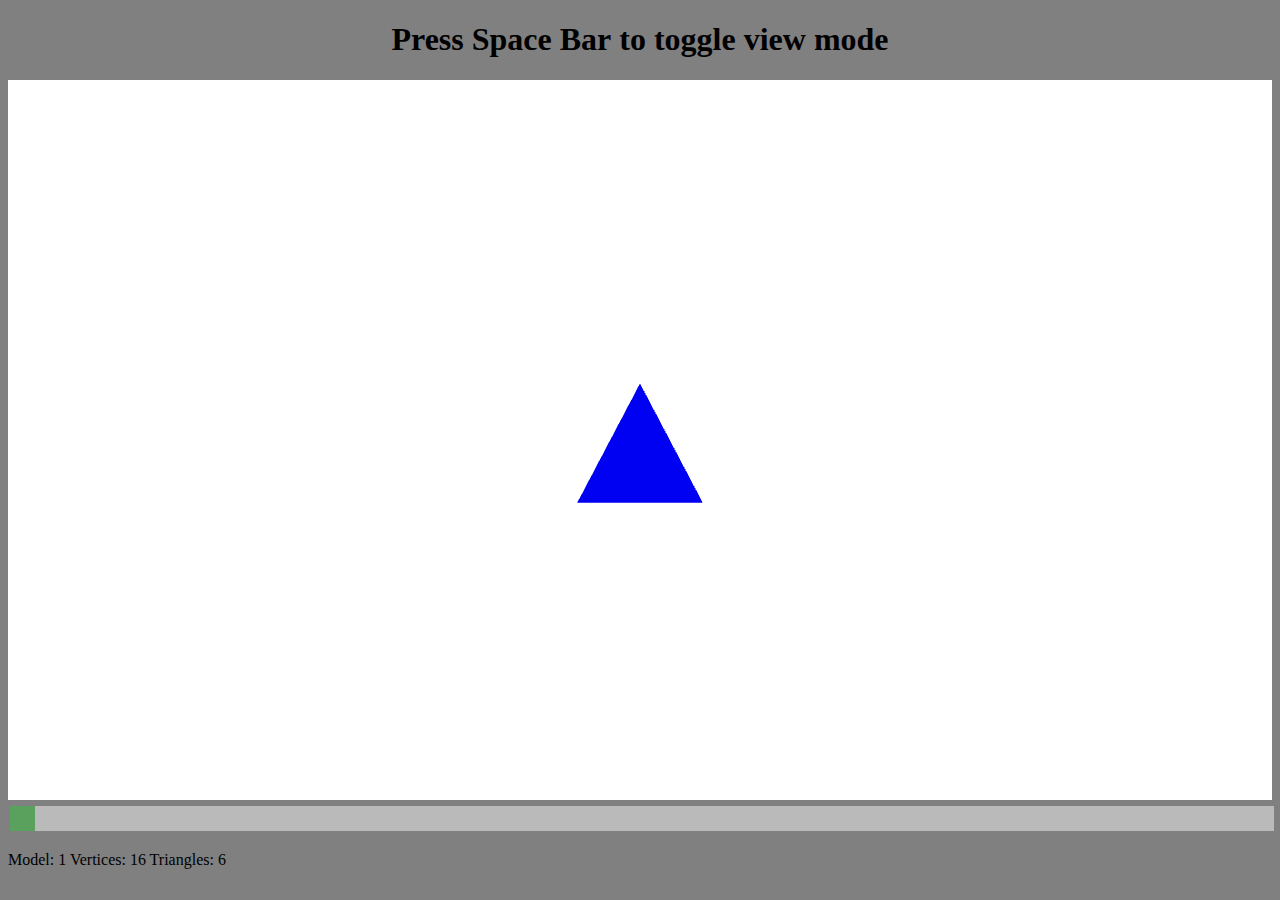
<file: assignments/A13 - Smooth objects/index.html>
<!doctype html>
<html>
	<head>
		<title>HTML 5 Canvas Element</title>
		<script src="models.js"></script>
        <script src="lib/model.js"></script>
		<script src="lib/utils.js"></script>
		<script src="lib/app.js"></script>
		<style>
		.slidecontainer {
		  width: 100%;
		}
		
		.slider {
		  -webkit-appearance: none;
		  width: 100%;
		  height: 25px;
		  background: #d3d3d3;
		  outline: none;
		  opacity: 0.7;
		  -webkit-transition: .2s;
		  transition: opacity .2s;
		}
		
		.slider:hover {
		  opacity: 1;
		}
		
		.slider::-webkit-slider-thumb {
		  -webkit-appearance: none;
		  appearance: none;
		  width: 25px;
		  height: 25px;
		  background: #4CAF50;
		  cursor: pointer;
		}
		
		.slider::-moz-range-thumb {
		  width: 25px;
		  height: 25px;
		  background: #4CAF50;
		  cursor: pointer;
		}
		</style>
	</head>
	
	<body style="background-color: grey;" onLoad="main();">
		<center><h1> Press <B>Space Bar</B> to toggle view mode</h1></center>
		<canvas id="my-canvas" width='800' height='450' style="background-color: white;">
			Your browser doesn't support the Canvas Element!
		</canvas>
		<div class="slidecontainer">
		  <input type="range" min="1" max="5" value="1" class="slider" id="myRange">
		  <p>Model: <span id="demo"></span></p>
		</div>
		
		<script>
		var slider = document.getElementById("myRange");
		var output = document.getElementById("demo");
		output.innerHTML = slider.value;
		</script>
	</body>

</html>
</file>
